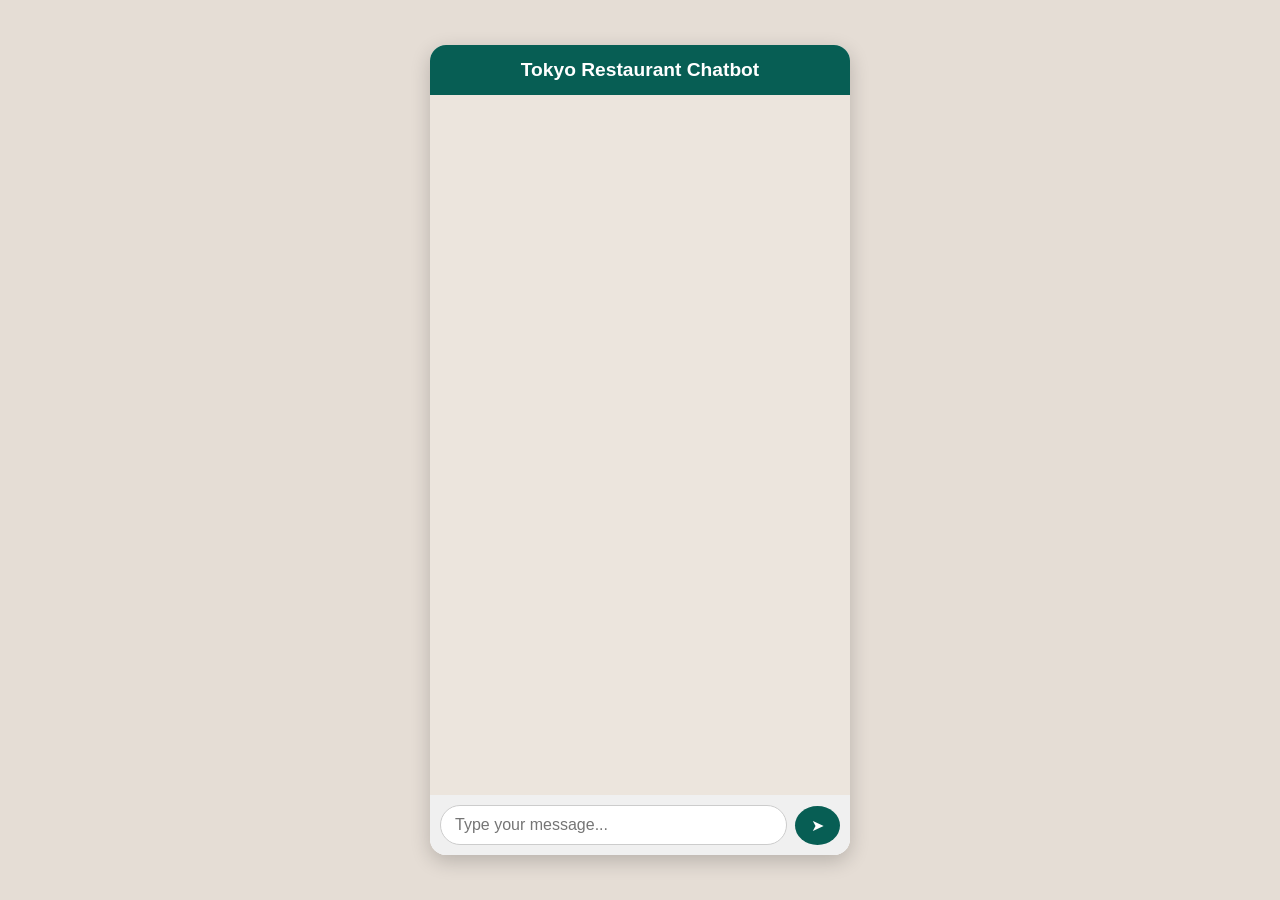
<file: frontend/index.html>
<!DOCTYPE html>
<html lang="en">
<head>
  <meta charset="UTF-8" />
  <meta name="viewport" content="width=device-width, initial-scale=1.0" />
  <title>Gemini Chatbot</title>
  <link rel="stylesheet" href="style.css" />
</head>
<body>
  <div class="chat-container">
    <div class="chat-header">Tokyo Restaurant Chatbot</div>

    <div id="chat-box" class="chat-box"></div>

    <div class="input-container">
      <input id="user-input" type="text" placeholder="Type your message..." />
      <button id="send-btn">➤</button>
    </div>
  </div>

  <script src="script.js"></script>
</body>
</html>
</file>
<file: frontend/style.css>
body {
  font-family: "Helvetica Neue", Arial, sans-serif;
  background: #e5ddd5;
  display: flex;
  justify-content: center;
  align-items: center;
  height: 100vh;
  margin: 0;
}

.chat-container {
  width: 420px;
  max-width: 100%;
  height: 90vh;
  background: #ffffff;
  border-radius: 16px;
  display: flex;
  flex-direction: column;
  box-shadow: 0 6px 20px rgba(0, 0, 0, 0.2);
  overflow: hidden;
}

/* Header */
.chat-header {
  background: #075e54;
  color: white;
  padding: 14px;
  font-size: 1.2rem;
  font-weight: bold;
  text-align: center;
}

/* Chat box */
.chat-box {
  flex: 1;
  padding: 14px;
  overflow-y: auto;
  background: #ece5dd;
  display: flex;
  flex-direction: column;
  gap: 10px;
}

/* Message bubbles */
.message {
  max-width: 70%;
  padding: 10px 14px;
  border-radius: 16px;
  line-height: 1.4;
  font-size: 0.95rem;
  display: inline-block;
  position: relative;
  word-wrap: break-word;
}

.user {
  align-self: flex-end;
  background: #dcf8c6;
  border-bottom-right-radius: 4px;
}

.bot {
  align-self: flex-start;
  background: #ffffff;
  border-bottom-left-radius: 4px;
  border: 1px solid #ddd;
}

/* Input */
.input-container {
  display: flex;
  padding: 10px;
  background: #f0f0f0;
  gap: 8px;
  align-items: center;
}

input {
  flex: 1;
  padding: 10px 14px;
  border-radius: 20px;
  border: 1px solid #ccc;
  outline: none;
  font-size: 1rem;
}

button {
  padding: 10px 16px;
  border: none;
  border-radius: 50%;
  background: #075e54;
  color: white;
  cursor: pointer;
  font-size: 1rem;
  display: flex;
  justify-content: center;
  align-items: center;
}

button:hover {
  background: #0a7c6f;
}

/* Better spacing for multi-line bot messages */
.bot p {
    /* Resetting the default browser margin for p tags */
    margin: 4px 0; 
}

/* Ensure long Japanese names wrap correctly */
.message {
    /* Standard property for better wrapping control */
    word-break: break-word; 
    /* ... (rest of .message styles) ... */
}
</file>
